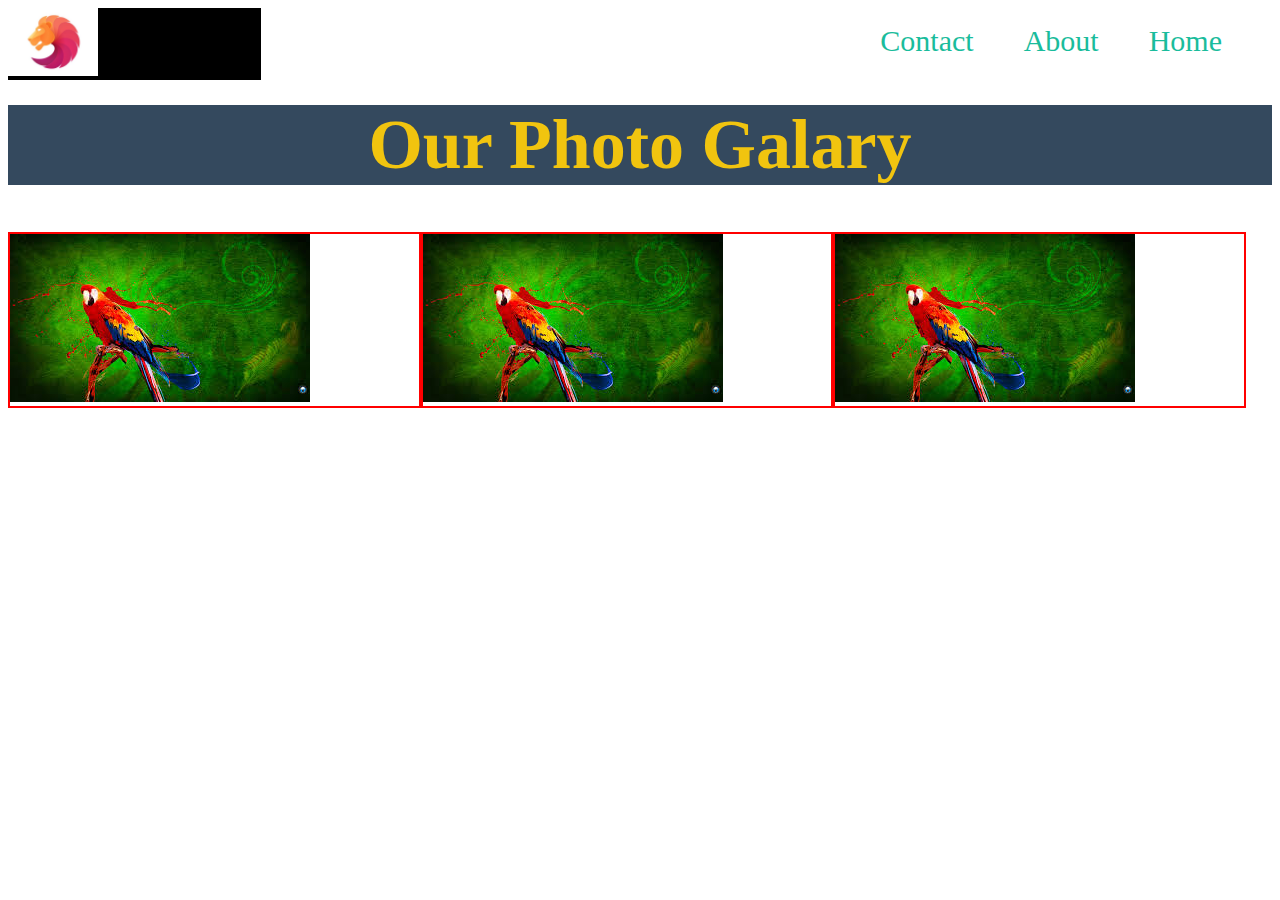
<file: class 3 & 4/index.html>
<!DOCTYPE HTML>
<html lang="en-US">
<head>
	<meta charset="UTF-8">
	<title>demo templarte</title>
	
	<link rel="stylesheet" type="text/css" href="style.css" media="all" />
</head>
<body>
   
<section>
	<header> 
	
	   <div class="logo">
              
               <img src="img/logo.png" alt="" />			  
	   
	   </div>
	   
	   <div class="menu"> 
	   
	     <nav> 
		   <ul> 
		      <li><a href="index.html">Home</a></li>
		      <li><a href="html/about.html">About</a></li>
		      <li><a href="html/contact.html">Contact</a></li>
		   
		   </ul>
		  
		  </nav>
	   
	   
	   </div>
	
	
	
	
	</header>
	
	
</section>



<section> 

    <h1 class="head">Our Photo Galary</h1>
	
	<div class="one"> 
	        <img src="img/rana.jpg" alt="" />
	</div>
	  <div class="one">  
	        <img src="img/rana.jpg" alt="" />
	  </div>
	<div class="one"> 
	       	     <img src="img/rana.jpg" alt="" />
	</div>
	


</section>
	
	
	 
	 
	 
	 
   
   

	
</body>
</html>
</file>
<file: class 3 & 4/style.css>
body{
	 
	 
	 margin:2;
	 padding:5;
 }
 
 .logo{
	 
	 width:20%;
     float:left;
background-color: black;	 
	 
	 
 }
 .logo img{
	 width:90px;
	 
 }
 
 
 .menu{
	 width:80%;
	 overflow:hidden;
	
	 
 }
 
 .menu nav ul li{
	 
	 display:inline;
	 margin-right:50px;
	 float:right;
	 
 }
 .menu ul li a{
	 
	 
	 text-decoration:none;
	 font-size:30px;
	 color:#1abc9c;
 }
 
 
 .head{
	  
	  color:#f1c40f;
	  font-size:70px;
	  text-align:center;
	  background:#34495e;
	 
	 
 }
 
 
 .one{
	 
	  width:32.33%;
	  float:left;
	  overflow:hidden;
	  border:2px solid red;
 }
</file>
